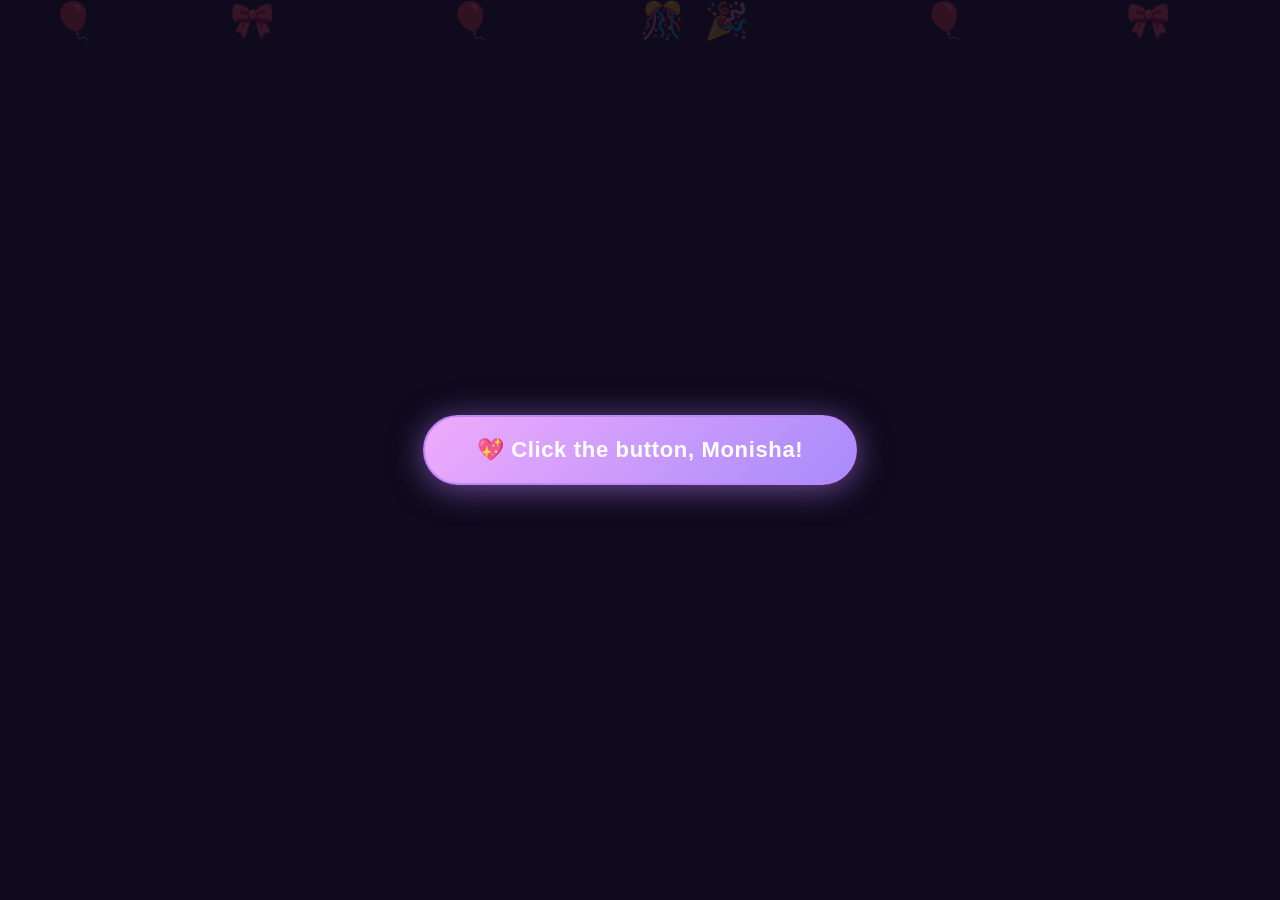
<file: index.html>
<!DOCTYPE html>
<html lang="en">
<head>
  <meta charset="UTF-8" />
  <meta name="viewport" content="width=device-width, initial-scale=1.0"/>
  <title>Happy Birthday Monisha! 🎉</title>
  <style>
    * { box-sizing: border-box; margin: 0; padding: 0; }

    body {
      font-family: 'Segoe UI', sans-serif;
      min-height: 100vh;
      background: #0f0a1e;
      overflow: hidden;
    }

    #scene {
      min-height: 100vh;
      display: flex;
      align-items: center;
      justify-content: center;
      flex-direction: column;
      position: relative;
      overflow: hidden;
    }

   
    #bg-balloons {
      position: absolute;
      inset: 0;
      pointer-events: none;
      z-index: 1;
    }
    .balloon {
      position: absolute;
      font-size: 36px;
      animation: floatUp linear infinite;
      opacity: 0.15;
    }
    @keyframes floatUp {
      0%   { transform: translateY(110vh) rotate(-10deg); }
      100% { transform: translateY(-10vh) rotate(10deg); }
    }

  
    #btn {
      font-size: 22px;
      font-weight: 600;
      padding: 20px 52px;
      border-radius: 50px;
      border: 2px solid #c084fc;
      background: linear-gradient(135deg, #f0abfc 0%, #a78bfa 100%);
      color: #fff;
      cursor: pointer;
      transition: transform 0.15s, box-shadow 0.15s;
      box-shadow: 0 4px 32px #c084fc88;
      letter-spacing: 0.03em;
      position: relative;
      z-index: 10;
    }
    #btn:hover { transform: scale(1.07); box-shadow: 0 8px 40px #c084fcbb; }
    #btn:active { transform: scale(0.97); }

    
    .snowflake {
      position: absolute;
      top: -30px;
      color: #fff;
      font-size: 20px;
      pointer-events: none;
      animation: fall linear forwards;
      z-index: 20;
      opacity: 0.85;
      text-shadow: 0 0 8px #c084fc;
    }
    @keyframes fall {
      0%   { transform: translateY(0) rotate(0deg); opacity: 0.9; }
      100% { transform: translateY(110vh) rotate(360deg); opacity: 0; }
    }

  
    #confetti-wrap {
      position: absolute;
      inset: 0;
      pointer-events: none;
      z-index: 5;
      overflow: hidden;
    }
    .conf {
      position: absolute;
      top: -20px;
      border-radius: 2px;
      animation: confFall linear forwards;
    }
    @keyframes confFall {
      0%   { transform: translateY(0) rotate(0deg); opacity: 1; }
      100% { transform: translateY(110vh) rotate(720deg); opacity: 0; }
    }

   
    #wish {
      display: none;
      text-align: center;
      padding: 2.5rem 2rem;
      position: relative;
      z-index: 10;
      animation: fadeIn 1.2s ease forwards;
    }
    @keyframes fadeIn {
      from { opacity: 0; transform: translateY(30px) scale(0.95); }
      to   { opacity: 1; transform: translateY(0) scale(1); }
    }

    #wish h1 {
      font-size: clamp(36px, 7vw, 56px);
      font-weight: 700;
      background: linear-gradient(135deg, #f0abfc, #818cf8, #f472b6);
      -webkit-background-clip: text;
      -webkit-text-fill-color: transparent;
      background-clip: text;
      margin-bottom: 0.5rem;
      line-height: 1.2;
    }

    #wish .cake {
      font-size: 72px;
      margin: 0.75rem 0;
      display: block;
      animation: bounce 1s ease 1.5s both;
    }
    @keyframes bounce {
      0%, 100% { transform: scale(1); }
      50%       { transform: scale(1.2); }
    }

    #wish p {
      font-size: 17px;
      color: #c4b5e8;
      max-width: 500px;
      line-height: 1.8;
      margin: 0 auto 1.25rem;
    }

    #wish .tagline {
      font-size: 15px;
      color: #c084fc;
      font-style: italic;
      margin-top: 0.5rem;
    }

  
    .stars {
      display: flex;
      gap: 8px;
      justify-content: center;
      margin: 0.75rem 0;
    }
    .star {
      color: #fbbf24;
      font-size: 24px;
      animation: starPop 0.4s ease both;
    }
    .star:nth-child(1) { animation-delay: 1.6s; }
    .star:nth-child(2) { animation-delay: 1.8s; }
    .star:nth-child(3) { animation-delay: 2.0s; }
    .star:nth-child(4) { animation-delay: 2.2s; }
    .star:nth-child(5) { animation-delay: 2.4s; }
    @keyframes starPop {
      from { transform: scale(0) rotate(-30deg); opacity: 0; }
      to   { transform: scale(1) rotate(0deg);   opacity: 1; }
    }

   
    #replay {
      margin-top: 1.5rem;
      font-size: 14px;
      padding: 10px 28px;
      border-radius: 50px;
      border: 1.5px solid #a78bfa;
      background: transparent;
      color: #a78bfa;
      cursor: pointer;
      transition: background 0.2s, color 0.2s;
      display: none;
    }
    #replay:hover { background: #a78bfa22; }
  </style>
</head>
<body>

<div id="scene">

 
  <div id="bg-balloons">
    <span class="balloon" style="left:4%;  animation-duration:9s;  animation-delay:0s">🎈</span>
    <span class="balloon" style="left:18%; animation-duration:11s; animation-delay:2s">🎀</span>
    <span class="balloon" style="left:35%; animation-duration:8s;  animation-delay:4s">🎈</span>
    <span class="balloon" style="left:55%; animation-duration:13s; animation-delay:1s">🎉</span>
    <span class="balloon" style="left:72%; animation-duration:10s; animation-delay:3s">🎈</span>
    <span class="balloon" style="left:88%; animation-duration:9s;  animation-delay:5s">🎀</span>
    <span class="balloon" style="left:50%; animation-duration:12s; animation-delay:6s">🎊</span>
  </div>

 
  <div id="confetti-wrap"></div>

  
  <button id="btn" onclick="startShow()">💖 Click the button, Monisha!</button>

  
  <div id="wish">
    <span class="cake">🎂</span>
    <h1>Today,The most resplendent pincess was born.that's You💕</h1>
    <div class="stars">
      <span class="star">★</span>
      <span class="star">★</span>
      <span class="star">★</span>
      <span class="star">★</span>
      <span class="star">★</span>
    </div>
    <p>
        
       Honestly I want say something <br><br>
      unga behavior enaku romba pidikum
      appro unga smile romba cute ta erukum,<br>unga kitta pesanum nu asaiya iruku but yapdi start panurathunu therila Monisha, 
        and once again I wanna say Happy Birthday Monisha... 💖
     <br><br>
    
    </p>
    <p class="tagline">"A star was born on this very day — and her name is Monisha." 💫
      
    </p>
    <button id="replay" onclick="replayShow()">🔁 Replay the magic</button>
  </div>

</div>

<script>
  const snowSymbols = ['❄','❅','❆','✦','✧','·','*'];
  const confColors  = ['#f0abfc','#818cf8','#f472b6','#fbbf24','#34d399','#60a5fa','#fb923c'];
  let snowInterval;

  function makeSnowflake() {
    const el = document.createElement('span');
    el.className = 'snowflake';
    el.textContent = snowSymbols[Math.floor(Math.random() * snowSymbols.length)];
    el.style.left = (Math.random() * 98) + 'vw';
    const dur = 2 + Math.random() * 2;
    el.style.animationDuration = dur + 's';
    el.style.fontSize = (14 + Math.random() * 16) + 'px';
    el.style.opacity = 0.5 + Math.random() * 0.5;
    document.getElementById('scene').appendChild(el);
    setTimeout(() => el.remove(), dur * 1000);
  }

  function makeConfetti() {
    const wrap = document.getElementById('confetti-wrap');
    for (let i = 0; i < 70; i++) {
      const el = document.createElement('div');
      el.className = 'conf';
      el.style.left = (Math.random() * 100) + 'vw';
      el.style.background = confColors[Math.floor(Math.random() * confColors.length)];
      const dur = 2.5 + Math.random() * 2;
      el.style.animationDuration = dur + 's';
      el.style.animationDelay = (Math.random() * 1.5) + 's';
      el.style.width  = (6 + Math.random() * 8) + 'px';
      el.style.height = (6 + Math.random() * 8) + 'px';
      el.style.borderRadius = Math.random() > 0.5 ? '50%' : '2px';
      wrap.appendChild(el);
      setTimeout(() => el.remove(), (dur + 1.5) * 1000);
    }
  }

  function startShow() {
    document.getElementById('btn').style.display = 'none';
    snowInterval = setInterval(makeSnowflake, 80);
    setTimeout(() => {
      clearInterval(snowInterval);
      setTimeout(() => {
        document.querySelectorAll('.snowflake').forEach(el => el.remove());
        showWish();
      }, 800);
    }, 3000);
  }

  function showWish() {
    const wish = document.getElementById('wish');
    wish.style.display = 'block';
    makeConfetti();
    setTimeout(makeConfetti, 1500);
    setTimeout(() => {
      document.getElementById('replay').style.display = 'inline-block';
    }, 3000);
  }

  function replayShow() {
    document.getElementById('wish').style.display = 'none';
    document.getElementById('replay').style.display = 'none';
    document.getElementById('btn').style.display = 'inline-block';
  }
</script>

</body>
</html>
</file>
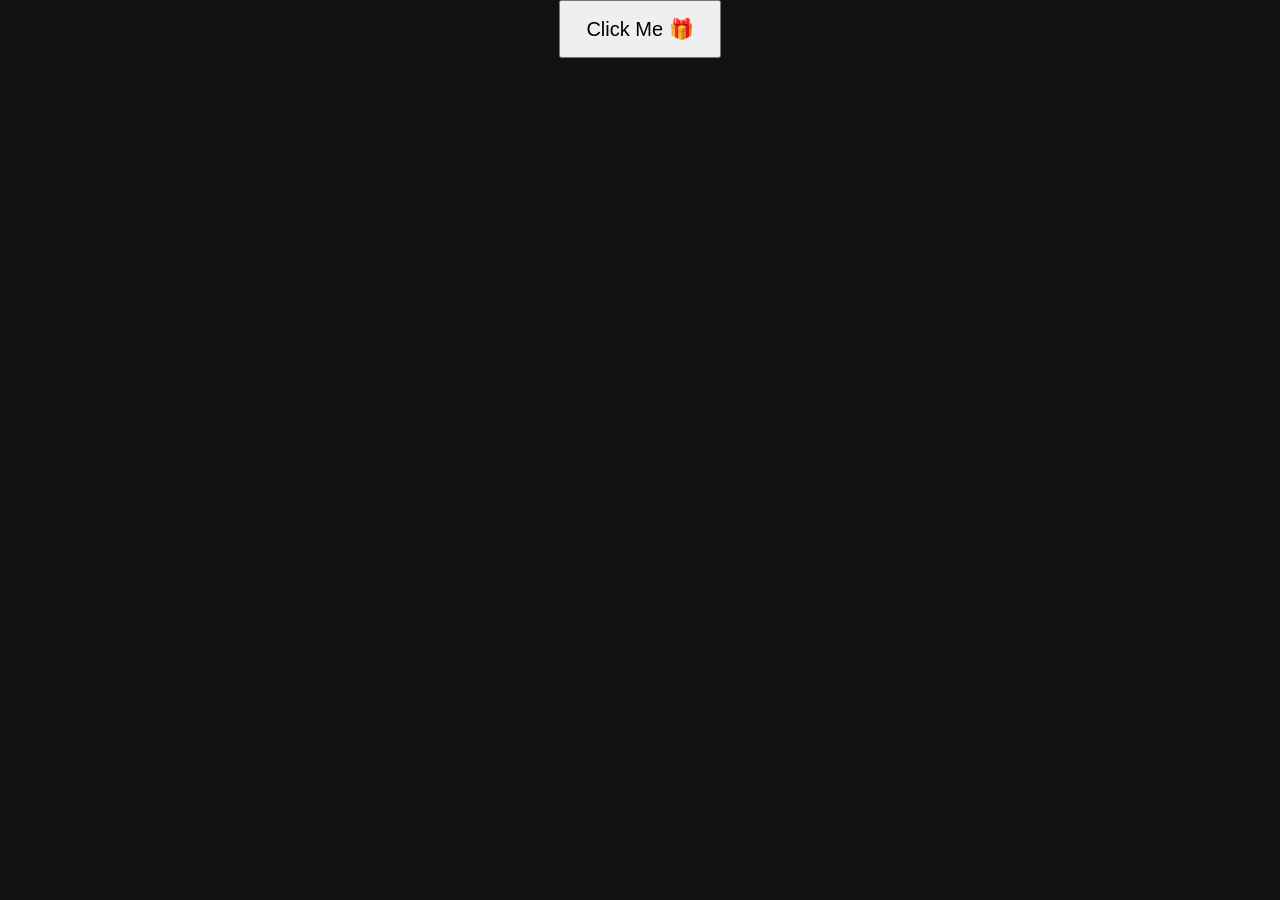
<file: My friend/index.html>
<!DOCTYPE html>
<html lang="en">
<head>
  <title>Birthday Surprise 🎂</title>
  <link rel="stylesheet" href="style.css">
  <style>
    * {
      margin: 0;
      padding: 0;
      box-sizing: border-box;
    }

    video {
      position: fixed;
      top: 0;
      left: 0;
      width: 100%;
      height: 100%;
      object-fit: cover;
      z-index: -1;
    }


    .overlay {
      position: fixed;
      top: 0;
      left: 0;
      width: 100%;
      height: 100%;
      background-image: url('my/hi.jpg');
      background-size: cover;
      background-position: center;
      background-repeat: no-repeat;
      opacity: 0;
      transition: opacity 2s ease;
      z-index: 0;
    }

    .overlay.visible {
      opacity: 1;
    }
    
    .content {
      position: fixed;
      top: 50%;
      left: 50%;
      transform: translate(-50%, -50%);
      text-align: center;
      color: white;
      font-size: 48px;
      font-family: Arial, sans-serif;
      opacity: 0;
      transition: opacity 2s ease 1s; 
      z-index: 1;
    }

    .content.visible {
      opacity: 1;
    }

    
    .content h1 {
      text-shadow: 2px 2px 8px rgba(0, 0, 0, 0.8);
      font-size: 56px;
      margin-bottom: 10px;
    }

    .content p {
      font-size: 24px;
      text-shadow: 1px 1px 4px rgba(0, 0, 0, 0.8);
    }

  </style>
</head>
<body>

  <!-- Button -->
  <div id="startPage">
    <button onclick="startSurprise()">Click Me 🎁</button>
  </div>

  <!-- Video -->
  <div id="videoPage" style="display:none;">
    <video id="birthdayVideo" width="600">
      <source src="birthday.mp4" type="video/mp4">
    </video>
  </div>

  <!-- Message -->
  <div id="messagePage" style="display:none;">
    <h1 style="font-family:Cambria, Cochin, Georgia, Times, 'Times New Roman', serif; text-align: center;"><i>happy birthday monisha 🎂</i></h1>
        <pre style="font-family: 'Gill Sans', 'Gill Sans MT', Calibri, 'Trebuchet MS', sans-serif;font-size: 36px;text-align: center;">many more happy returns 
  </div>

  <script src="script.js"></script>
</body>
</html>
</file>
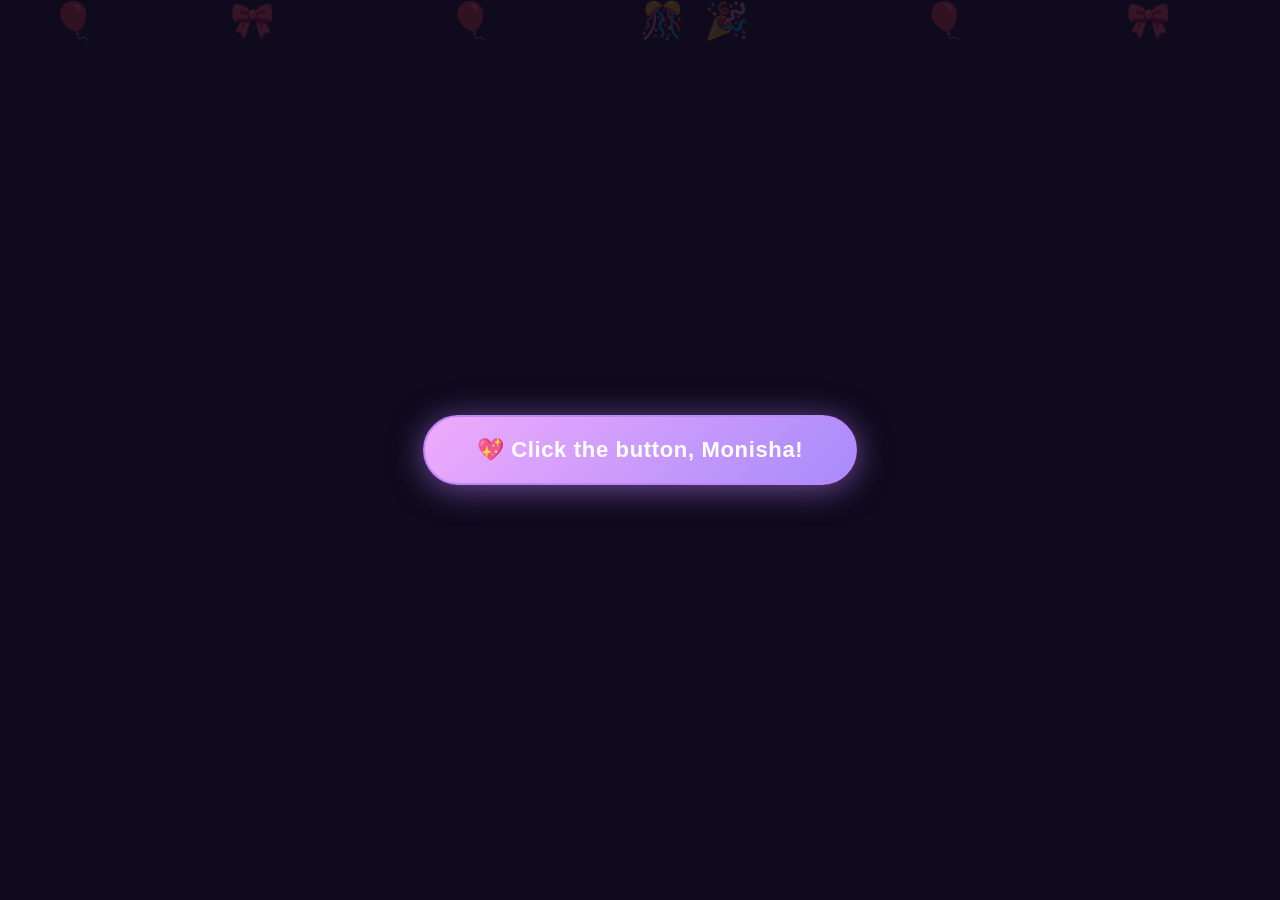
<file: html.html>
<!DOCTYPE html>
<html lang="en">
<head>
  <meta charset="UTF-8" />
  <meta name="viewport" content="width=device-width, initial-scale=1.0"/>
  <title>Happy Birthday Monisha! 🎉</title>
  <style>
    * { box-sizing: border-box; margin: 0; padding: 0; }

    body {
      font-family: 'Segoe UI', sans-serif;
      min-height: 100vh;
      background: #0f0a1e;
      overflow: hidden;
    }

    #scene {
      min-height: 100vh;
      display: flex;
      align-items: center;
      justify-content: center;
      flex-direction: column;
      position: relative;
      overflow: hidden;
    }

   
    #bg-balloons {
      position: absolute;
      inset: 0;
      pointer-events: none;
      z-index: 1;
    }
    .balloon {
      position: absolute;
      font-size: 36px;
      animation: floatUp linear infinite;
      opacity: 0.15;
    }
    @keyframes floatUp {
      0%   { transform: translateY(110vh) rotate(-10deg); }
      100% { transform: translateY(-10vh) rotate(10deg); }
    }

  
    #btn {
      font-size: 22px;
      font-weight: 600;
      padding: 20px 52px;
      border-radius: 50px;
      border: 2px solid #c084fc;
      background: linear-gradient(135deg, #f0abfc 0%, #a78bfa 100%);
      color: #fff;
      cursor: pointer;
      transition: transform 0.15s, box-shadow 0.15s;
      box-shadow: 0 4px 32px #c084fc88;
      letter-spacing: 0.03em;
      position: relative;
      z-index: 10;
    }
    #btn:hover { transform: scale(1.07); box-shadow: 0 8px 40px #c084fcbb; }
    #btn:active { transform: scale(0.97); }

    
    .snowflake {
      position: absolute;
      top: -30px;
      color: #fff;
      font-size: 20px;
      pointer-events: none;
      animation: fall linear forwards;
      z-index: 20;
      opacity: 0.85;
      text-shadow: 0 0 8px #c084fc;
    }
    @keyframes fall {
      0%   { transform: translateY(0) rotate(0deg); opacity: 0.9; }
      100% { transform: translateY(110vh) rotate(360deg); opacity: 0; }
    }

  
    #confetti-wrap {
      position: absolute;
      inset: 0;
      pointer-events: none;
      z-index: 5;
      overflow: hidden;
    }
    .conf {
      position: absolute;
      top: -20px;
      border-radius: 2px;
      animation: confFall linear forwards;
    }
    @keyframes confFall {
      0%   { transform: translateY(0) rotate(0deg); opacity: 1; }
      100% { transform: translateY(110vh) rotate(720deg); opacity: 0; }
    }

   
    #wish {
      display: none;
      text-align: center;
      padding: 2.5rem 2rem;
      position: relative;
      z-index: 10;
      animation: fadeIn 1.2s ease forwards;
    }
    @keyframes fadeIn {
      from { opacity: 0; transform: translateY(30px) scale(0.95); }
      to   { opacity: 1; transform: translateY(0) scale(1); }
    }

    #wish h1 {
      font-size: clamp(36px, 7vw, 56px);
      font-weight: 700;
      background: linear-gradient(135deg, #f0abfc, #818cf8, #f472b6);
      -webkit-background-clip: text;
      -webkit-text-fill-color: transparent;
      background-clip: text;
      margin-bottom: 0.5rem;
      line-height: 1.2;
    }

    #wish .cake {
      font-size: 72px;
      margin: 0.75rem 0;
      display: block;
      animation: bounce 1s ease 1.5s both;
    }
    @keyframes bounce {
      0%, 100% { transform: scale(1); }
      50%       { transform: scale(1.2); }
    }

    #wish p {
      font-size: 17px;
      color: #c4b5e8;
      max-width: 500px;
      line-height: 1.8;
      margin: 0 auto 1.25rem;
    }

    #wish .tagline {
      font-size: 15px;
      color: #c084fc;
      font-style: italic;
      margin-top: 0.5rem;
    }

  
    .stars {
      display: flex;
      gap: 8px;
      justify-content: center;
      margin: 0.75rem 0;
    }
    .star {
      color: #fbbf24;
      font-size: 24px;
      animation: starPop 0.4s ease both;
    }
    .star:nth-child(1) { animation-delay: 1.6s; }
    .star:nth-child(2) { animation-delay: 1.8s; }
    .star:nth-child(3) { animation-delay: 2.0s; }
    .star:nth-child(4) { animation-delay: 2.2s; }
    .star:nth-child(5) { animation-delay: 2.4s; }
    @keyframes starPop {
      from { transform: scale(0) rotate(-30deg); opacity: 0; }
      to   { transform: scale(1) rotate(0deg);   opacity: 1; }
    }

   
    #replay {
      margin-top: 1.5rem;
      font-size: 14px;
      padding: 10px 28px;
      border-radius: 50px;
      border: 1.5px solid #a78bfa;
      background: transparent;
      color: #a78bfa;
      cursor: pointer;
      transition: background 0.2s, color 0.2s;
      display: none;
    }
    #replay:hover { background: #a78bfa22; }
  </style>
</head>
<body>

<div id="scene">

 
  <div id="bg-balloons">
    <span class="balloon" style="left:4%;  animation-duration:9s;  animation-delay:0s">🎈</span>
    <span class="balloon" style="left:18%; animation-duration:11s; animation-delay:2s">🎀</span>
    <span class="balloon" style="left:35%; animation-duration:8s;  animation-delay:4s">🎈</span>
    <span class="balloon" style="left:55%; animation-duration:13s; animation-delay:1s">🎉</span>
    <span class="balloon" style="left:72%; animation-duration:10s; animation-delay:3s">🎈</span>
    <span class="balloon" style="left:88%; animation-duration:9s;  animation-delay:5s">🎀</span>
    <span class="balloon" style="left:50%; animation-duration:12s; animation-delay:6s">🎊</span>
  </div>

 
  <div id="confetti-wrap"></div>

  
  <button id="btn" onclick="startShow()">💖 Click the button, Monisha!</button>

  
  <div id="wish">
    <span class="cake">🎂</span>
    <h1>Happy Birthday,<br>Monisha! 💕</h1>
    <div class="stars">
      <span class="star">★</span>
      <span class="star">★</span>
      <span class="star">★</span>
      <span class="star">★</span>
      <span class="star"></span>
    </div>
    <p>
        
      Today is very special for me  🌸<br><br>
      you entered in my life is very special,I like your funny atitude
      Your smile is so cute,I like you,<br>“I have a crush on you.” 😊💕 ✨ 
            I want speek with you lot moni...💖
     <br><br>
    
    </p>
    <p class="tagline">"A star was born on this very day — and her name is Monisha." 💫
        I am Abi...
    </p>
    <button id="replay" onclick="replayShow()">🔁 Replay the magic</button>
  </div>

</div>

<script>
  const snowSymbols = ['❄','❅','❆','✦','✧','·','*'];
  const confColors  = ['#f0abfc','#818cf8','#f472b6','#fbbf24','#34d399','#60a5fa','#fb923c'];
  let snowInterval;

  function makeSnowflake() {
    const el = document.createElement('span');
    el.className = 'snowflake';
    el.textContent = snowSymbols[Math.floor(Math.random() * snowSymbols.length)];
    el.style.left = (Math.random() * 98) + 'vw';
    const dur = 2 + Math.random() * 2;
    el.style.animationDuration = dur + 's';
    el.style.fontSize = (14 + Math.random() * 16) + 'px';
    el.style.opacity = 0.5 + Math.random() * 0.5;
    document.getElementById('scene').appendChild(el);
    setTimeout(() => el.remove(), dur * 1000);
  }

  function makeConfetti() {
    const wrap = document.getElementById('confetti-wrap');
    for (let i = 0; i < 70; i++) {
      const el = document.createElement('div');
      el.className = 'conf';
      el.style.left = (Math.random() * 100) + 'vw';
      el.style.background = confColors[Math.floor(Math.random() * confColors.length)];
      const dur = 2.5 + Math.random() * 2;
      el.style.animationDuration = dur + 's';
      el.style.animationDelay = (Math.random() * 1.5) + 's';
      el.style.width  = (6 + Math.random() * 8) + 'px';
      el.style.height = (6 + Math.random() * 8) + 'px';
      el.style.borderRadius = Math.random() > 0.5 ? '50%' : '2px';
      wrap.appendChild(el);
      setTimeout(() => el.remove(), (dur + 1.5) * 1000);
    }
  }

  function startShow() {
    document.getElementById('btn').style.display = 'none';
    snowInterval = setInterval(makeSnowflake, 80);
    setTimeout(() => {
      clearInterval(snowInterval);
      setTimeout(() => {
        document.querySelectorAll('.snowflake').forEach(el => el.remove());
        showWish();
      }, 800);
    }, 3000);
  }

  function showWish() {
    const wish = document.getElementById('wish');
    wish.style.display = 'block';
    makeConfetti();
    setTimeout(makeConfetti, 1500);
    setTimeout(() => {
      document.getElementById('replay').style.display = 'inline-block';
    }, 3000);
  }

  function replayShow() {
    document.getElementById('wish').style.display = 'none';
    document.getElementById('replay').style.display = 'none';
    document.getElementById('btn').style.display = 'inline-block';
  }
</script>

</body>
</html>
</file>
<file: My friend/style.css>
body {
  text-align: center;
  font-family: Arial;
  background-color: #111;
  color: white;
}

button {
  padding: 15px 25px;
  font-size: 20px;
  cursor: pointer;
}
</file>
